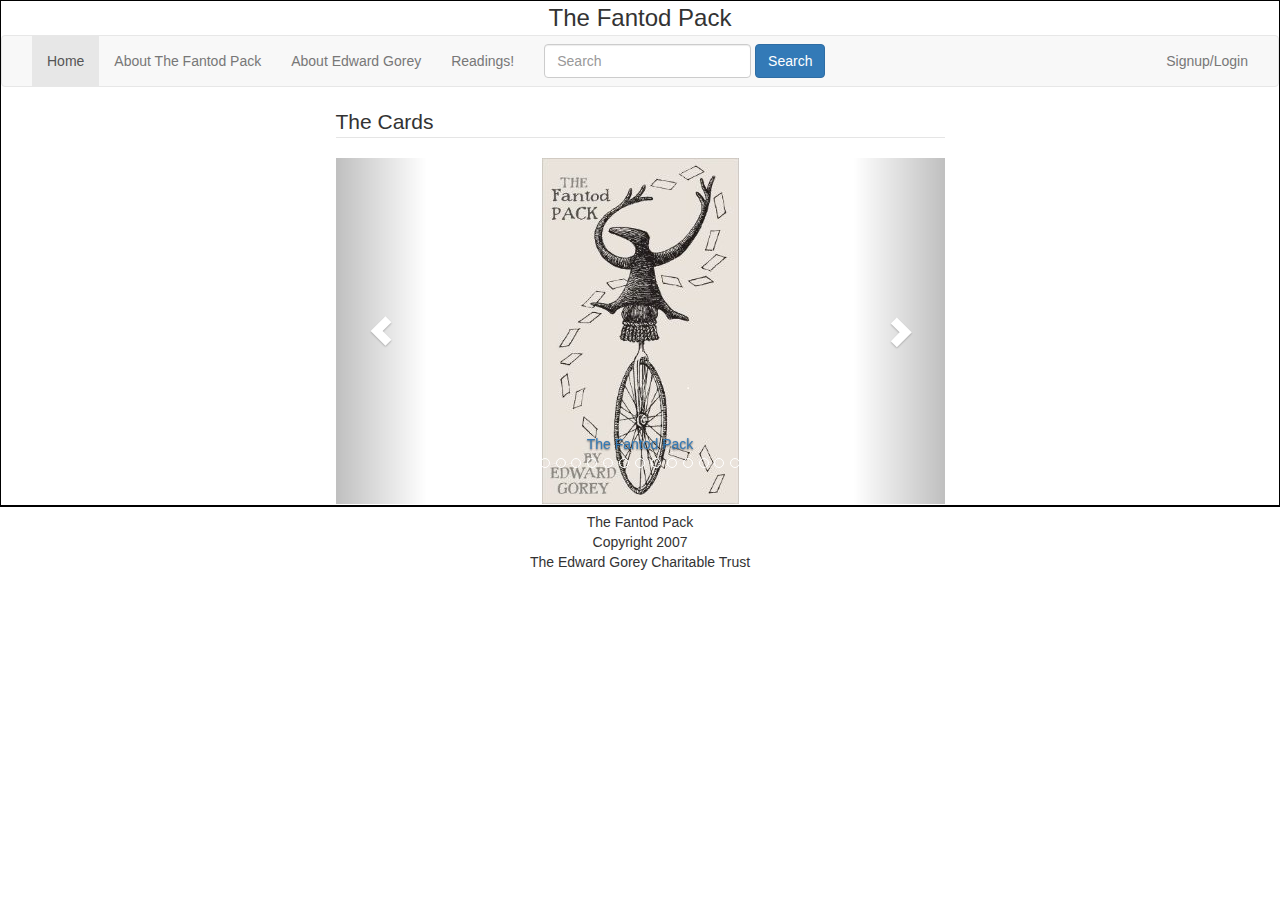
<file: index.html>
<!doctype html>
<html>
<head>
<meta charset="utf-8">
<title>The Fantod Pack</title>
<meta name="keywords" content="edward gorey, fantod pack" />
<link href="bootstrap/css/bootstrap.css" rel="stylesheet" />
<link href="css/redo.css" rel="stylesheet" />
<link href="smartmenus/sm-core-css.css" rel="stylesheet" >
<link href="smartmenus/sm-simple.css" rel="stylesheet" >
<script src="js/jQuery/jquery-1.11.3.min.js" type="text/javascript"></script>
<script src="bootstrap/js/bootstrap.js" type="text/javascript"></script>
<script src="smartmenus/jquery.smartmenus.min.js"></script>
<script>
$(document).ready(function() {	
	$('.sm').smartmenus({
		showFunction: function($ul, complete) {
			$ul.slideDown(250, complete);
		},
		hideFunction: function($ul, complete) {
			$ul.slideUp(250, complete);
		}
	}); // end smartmenus
}); // end ready
</script>
</head>

<body>
	<div id="wrapper" class="container-fluid">
		<div id="topHeader" class="row">The Fantod Pack</div>
    	<div id="horizontalnav" class="row">
        	<nav class="navbar navbar-default">
            	<div class="container-fluid">
	            	<div class="navbar-header">
				<button type="button" class="navbar-toggle collapsed" data-toggle="collapse" data-target="#FantodNav">
					    <span class="sr-only">Toggle navigation</span>
					<span class="icon-bar"></span>
						<span class="icon-bar"></span>
						<span class="icon-bar"></span>
				</button>
        			</div>					
				<div class="collapse navbar-collapse" id="FantodNav">
					<ul class="nav navbar-nav">
						<li class="active"><a href="index.html">Home</a></li>
						<li><a href=aboutdeck.html>About The Fantod Pack</a></li>
						<li><a href=aboutgorey.html>About Edward Gorey</a></li>
						<li><a href=readings.html>Readings!</a></li>
						<li>
							<form class="navbar-form navbar-right" role="search">
								<div class="form-group">
									<input type="text" class="form-control" placeholder="Search">
								 </div>
								<button type="submit" class="btn btn-primary">Search</button>
							</form>
						</li>
							
					</ul>
					<ul class="nav navbar-nav navbar-right">
						<li><a href=login.html>Signup/Login</a></li>
					</ul>
				</div>
            </div>
            </nav>
       	</div>
	    <div id="maincontent" class="row">
			<div id="center" class="col-sm-6 col-lg-6 col-md-6 col-sm-push-3">
            	<legend>The Cards</legend>
            	<div id="cardCarousel" class="carousel slide" data-ride="carousel">
  					<!-- Indicators -->
  					<ol class="carousel-indicators">
						<li data-target="#cardCarousel" data-slide-to="0" class="active" title="Cover"></li>
						<li data-target="#cardCarousel" data-slide-to="1" title="ancestor"></li>
						<li data-target="#cardCarousel" data-slide-to="2" title="blueDog"></li>
						<li data-target="#cardCarousel" data-slide-to="3" title="bottle"></li>
						<li data-target="#cardCarousel" data-slide-to="4" title="bundle"></li>
						<li data-target="#cardCarousel" data-slide-to="5" title="burningHead"></li>
						<li data-target="#cardCarousel" data-slide-to="6" title="child"></li>
						<li data-target="#cardCarousel" data-slide-to="7" title="ecorche"></li>
						<li data-target="#cardCarousel" data-slide-to="8" title="effigy"></li>
						<li data-target="#cardCarousel" data-slide-to="9" title="feather"></li>
						<li data-target="#cardCarousel" data-slide-to="10" title="insects"></li>
						<li data-target="#cardCarousel" data-slide-to="11" title="ladder"></li>
						<li data-target="#cardCarousel" data-slide-to="12" title="limb"></li>
						<li data-target="#cardCarousel" data-slide-to="13" title="nameless"></li>
						<li data-target="#cardCarousel" data-slide-to="14" title="plant"></li>
						<li data-target="#cardCarousel" data-slide-to="15" title="sea"></li>
						<li data-target="#cardCarousel" data-slide-to="16" title="stones"></li>
						<li data-target="#cardCarousel" data-slide-to="17" title="tunnel"></li>
						<li data-target="#cardCarousel" data-slide-to="18" title="urn"></li>
						<li data-target="#cardCarousel" data-slide-to="19" title="waltzingMouse"></li>
						<li data-target="#cardCarousel" data-slide-to="20" title="yellowBird"></li>
  					</ol>
					
  					<!-- Wrapper for slides -->
  					<div class="carousel-inner" role="listbox">
    					<div class="item active" >
							<div class="carousel-caption">
        						<a href="aboutdeck.html">The Fantod Pack</a>
      						</div>
      						<img src="includes/images/fantodpackcover.jpg" alt="..." style="margin-left:auto; margin-right:auto">
    					</div>
    					<div class="item">
      						<img src="includes/images/ancestor.jpg" alt="..." style="margin-left:auto; margin-right:auto">
      						<div class="carousel-caption">
        						<a>The Ancestor</a>
      						</div>
    					</div>
    					<div class="item">
      						<img src="includes/images/blueDog.jpg" alt="..." style="margin-left:auto; margin-right:auto">
      						<div class="carousel-caption">
         						<a>The Blue Dog</a>
      						</div>
    					</div>
						    					<div class="item">
      						<img src="includes/images/bottle.jpg" alt="..." style="margin-left:auto; margin-right:auto">
      						<div class="carousel-caption">
         						<a>The Bottle</a>
      						</div>
    					</div>
						    					<div class="item">
      						<img src="includes/images/bundle.jpg" alt="..." style="margin-left:auto; margin-right:auto">
      						<div class="carousel-caption">
         						<a>The Bundle</a>
      						</div>
    					</div>
						    					<div class="item">
      						<img src="includes/images/burningHead.jpg" alt="..." style="margin-left:auto; margin-right:auto">
      						<div class="carousel-caption">
         						<a>The Burning Head</a>
      						</div>
    					</div>
						    					<div class="item">
      						<img src="includes/images/child.jpg" alt="..." style="margin-left:auto; margin-right:auto">
      						<div class="carousel-caption">
         						<a>The Child</a>
      						</div>
    					</div>
						    					<div class="item">
      						<img src="includes/images/ecorche.jpg" alt="..." style="margin-left:auto; margin-right:auto">
      						<div class="carousel-caption">
         						<a>The Ecorché</a>
      						</div>
    					</div>
						    					<div class="item">
      						<img src="includes/images/effigy.jpg" alt="..." style="margin-left:auto; margin-right:auto">
      						<div class="carousel-caption">
         						<a>The Effigy</a>
      						</div>
    					</div>
						    					<div class="item">
      						<img src="includes/images/feather.jpg" alt="..." style="margin-left:auto; margin-right:auto">
      						<div class="carousel-caption">
         						<a>The Feather</a>
      						</div>
    					</div>
						    					<div class="item">
      						<img src="includes/images/insects.jpg" alt="..." style="margin-left:auto; margin-right:auto">
      						<div class="carousel-caption">
         						<a>The Insects</a>
      						</div>
    					</div>
						    					<div class="item">
      						<img src="includes/images/ladder.jpg" alt="..." style="margin-left:auto; margin-right:auto">
      						<div class="carousel-caption">
         						<a>The Ladder</a>
      						</div>
    					</div>
						    					<div class="item">
      						<img src="includes/images/limb.jpg" alt="..." style="margin-left:auto; margin-right:auto">
      						<div class="carousel-caption">
         						<a>The Limb</a>
      						</div>
    					</div>
						    					<div class="item">
      						<img src="includes/images/nameless.jpg" alt="..." style="margin-left:auto; margin-right:auto">
      						<div class="carousel-caption">
         						<a> </a>
      						</div>
    					</div>
						    					<div class="item">
      						<img src="includes/images/plant.jpg" alt="..." style="margin-left:auto; margin-right:auto">
      						<div class="carousel-caption">
         						<a>The Plant</a>
      						</div>
    					</div>
						    					<div class="item">
      						<img src="includes/images/sea.jpg" alt="..." style="margin-left:auto; margin-right:auto">
      						<div class="carousel-caption">
         						<a>The Sea</a>
      						</div>
    					</div>
						    					<div class="item">
      						<img src="includes/images/stones.jpg" alt="..." style="margin-left:auto; margin-right:auto">
      						<div class="carousel-caption">
         						<a>The Stones</a>
      						</div>
    					</div>
						    					<div class="item">
      						<img src="includes/images/tunnel.jpg" alt="..." style="margin-left:auto; margin-right:auto">
      						<div class="carousel-caption">
         						<a>The Tunnel</a>
      						</div>
    					</div>
						    					<div class="item">
      						<img src="includes/images/urn.jpg" alt="..." style="margin-left:auto; margin-right:auto">
      						<div class="carousel-caption">
         						<a>The Urn</a>
      						</div>
    					</div>
						    					<div class="item">
      						<img src="includes/images/waltzingMouse.jpg" alt="..." style="margin-left:auto; margin-right:auto">
      						<div class="carousel-caption">
         						<a>The Waltzing Mouse</a>
      						</div>
    					</div>
						    					<div class="item">
      						<img src="includes/images/yellowBird.jpg" alt="..." style="margin-left:auto; margin-right:auto">
      						<div class="carousel-caption">
         						<a>The Yellow Bird</a>
      						</div>
    					</div>    					
  					</div>

  					<!-- Controls -->
  					<a class="left carousel-control" href="#cardCarousel" role="button" data-slide="prev">
    					<span class="glyphicon glyphicon-chevron-left" aria-hidden="true"></span>
    					<span class="sr-only">Previous</span>
  					</a>
  					<a class="right carousel-control" href="#cardCarousel" role="button" data-slide="next">
   						<span class="glyphicon glyphicon-chevron-right" aria-hidden="true"></span>
    					<span class="sr-only">Next</span>
  					</a>
				</div>
				
			</div>
		</div>
	
			
					
            <div id="leftgutter" class="col-sm-3 col-lg-3 col-md-3 col-sm-pull-6">
				
            </div>
			
			<div id="rightside" class="col-sm-3 col-lg-3">
            
            </div>

        </div>
		
			<div id="footer" class="row">
        	The Fantod Pack</br>
            Copyright 2007</br>
            The Edward Gorey Charitable Trust

				
			</div>
<!--	</div> -->
	
</body>
</html>
</file>
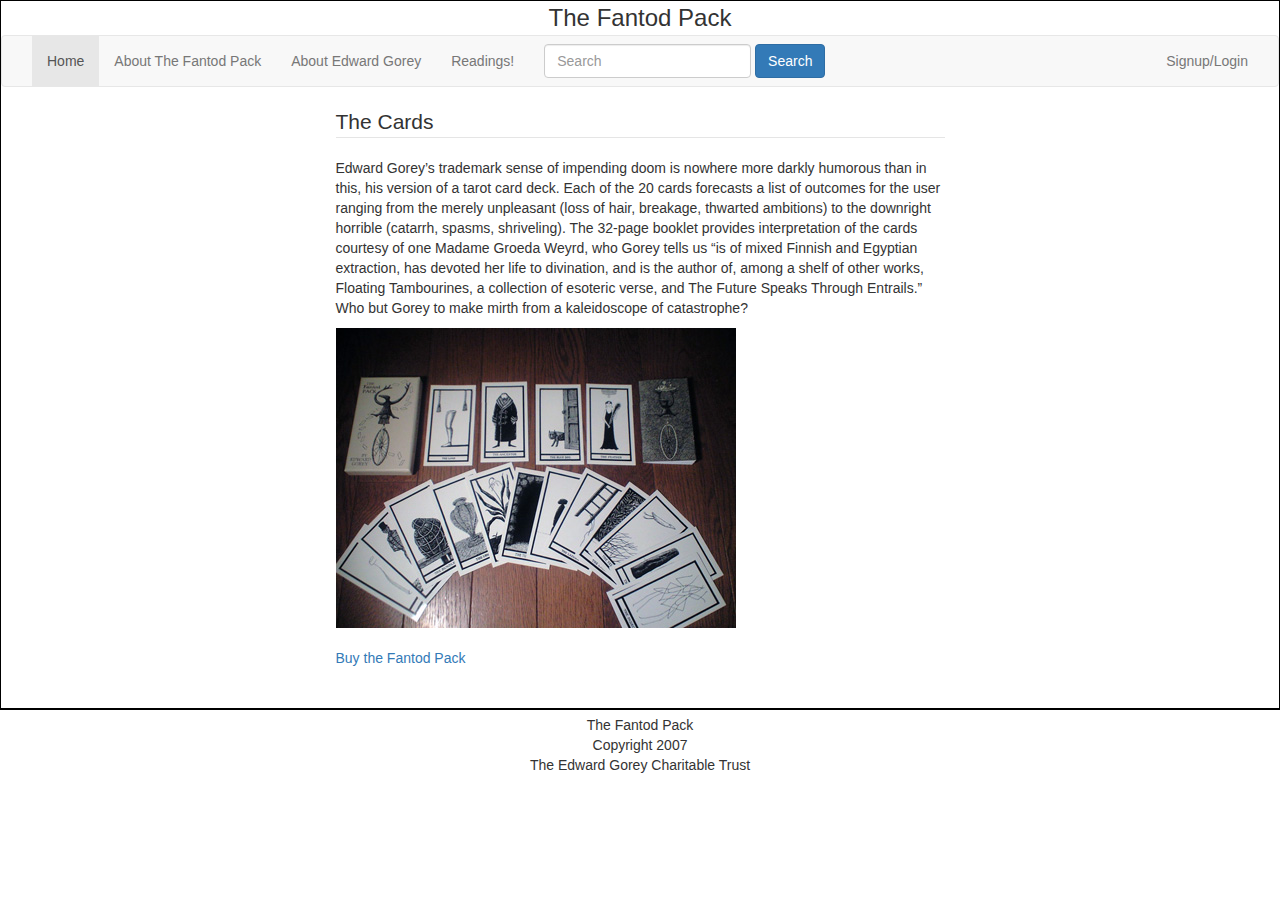
<file: aboutdeck.html>
<!doctype html>
<html>
<head>
<meta charset="utf-8">
<title>About The Cards</title>
<meta name="keywords" content="edward gorey, fantod pack" />
<link href="bootstrap/css/bootstrap.css" rel="stylesheet" />
<link href="css/redo.css" rel="stylesheet" />
<script src="js/jQuery/jquery-1.11.3.min.js" type="text/javascript"></script>
<script src="bootstrap/js/bootstrap.js" type="text/javascript"></script>
</head>

<body>
	<div id="wrapper" class="container-fluid">
		<div id="topHeader" class="row">The Fantod Pack</div>
    	<div id="horizontalnav" class="row">
        	<nav class="navbar navbar-default">
            	<div class="container-fluid">
	            	<div class="navbar-header">
    		            <button type="button" class="navbar-toggle collapsed" data-toggle="collapse" data-target="#FantodNav">
				    	    <span class="sr-only">Toggle navigation</span>
			    	    	<span class="icon-bar"></span>
					        <span class="icon-bar"></span>
					        <span class="icon-bar"></span>
			    		</button>

        			</div>
	                <div class="collapse navbar-collapse" id="FantodNav">
    	            	<ul class="nav navbar-nav">
        	    			<li class="active"><a href="index.html">Home</a></li>
            	    		<li><a href=aboutdeck.html>About The Fantod Pack</a></li>
                			<li><a href=aboutgorey.html>About Edward Gorey</a></li>
                			<li><a href=readings.html>Readings!</a></li>
                            <li>
                            	<form class="navbar-form navbar-right" role="search">
  									<div class="form-group">
    									<input type="text" class="form-control" placeholder="Search">
 									 </div>
  									<button type="submit" class="btn btn-primary">Search</button>
								</form>
							</li>
    	        		</ul>
						<ul class="nav navbar-nav navbar-right">
                        	<li><a href=login.html>Signup/Login</a></li>
                        </ul>
        	        </div>
            	</div>
            </nav>
       	</div>
	    <div id="maincontent" class="row">
			<div id="center" class="col-sm-6 col-lg-6 col-md-6 col-sm-push-3">
            	<legend>The Cards</legend>

<p>Edward Gorey’s trademark sense of impending doom is nowhere more darkly humorous than in this, 
his version of a tarot card deck. 
Each of the 20 cards forecasts a list of outcomes for the user ranging from the merely unpleasant 
(loss of hair, breakage, thwarted ambitions) to the downright horrible (catarrh, spasms, shriveling). 
The 32-page booklet provides interpretation of the cards courtesy of one Madame Groeda Weyrd, 
who Gorey tells us “is of mixed Finnish and Egyptian extraction, 
has devoted her life to divination, and is the author of, 
among a shelf of other works, Floating Tambourines, 
a collection of esoteric verse, and The Future Speaks Through Entrails.” 
Who but Gorey to make mirth from a kaleidoscope of catastrophe?</p>
<img src="includes/images/spread.jpg" alt="..." style="margin-left:auto; margin-right:auto">
</br>
</br>
<a href="http://www.goreystore.com/shop/accessories/edward-gorey-fantod-pack-tarot-cards">Buy the Fantod Pack</a>

			</div>
		</div>
			
            <div id="leftgutter" class="col-sm-3 col-lg-3 col-md-3 col-sm-pull-7">
            	<ul class="nav nav-stacked">
                	<li><a>RELATED LINKS</a></li>
                </ul>           
            </div>
			
			<div id="rightside" class="col-sm-3 col-lg-3">
            
            </div>
			
		</div>
		
			<div id="footer" class="row">
				The Fantod Pack<br/>
				Copyright 2007<br/>
				The Edward Gorey Charitable Trust 
			</div>
	</div>
</body>
</html>
</file>
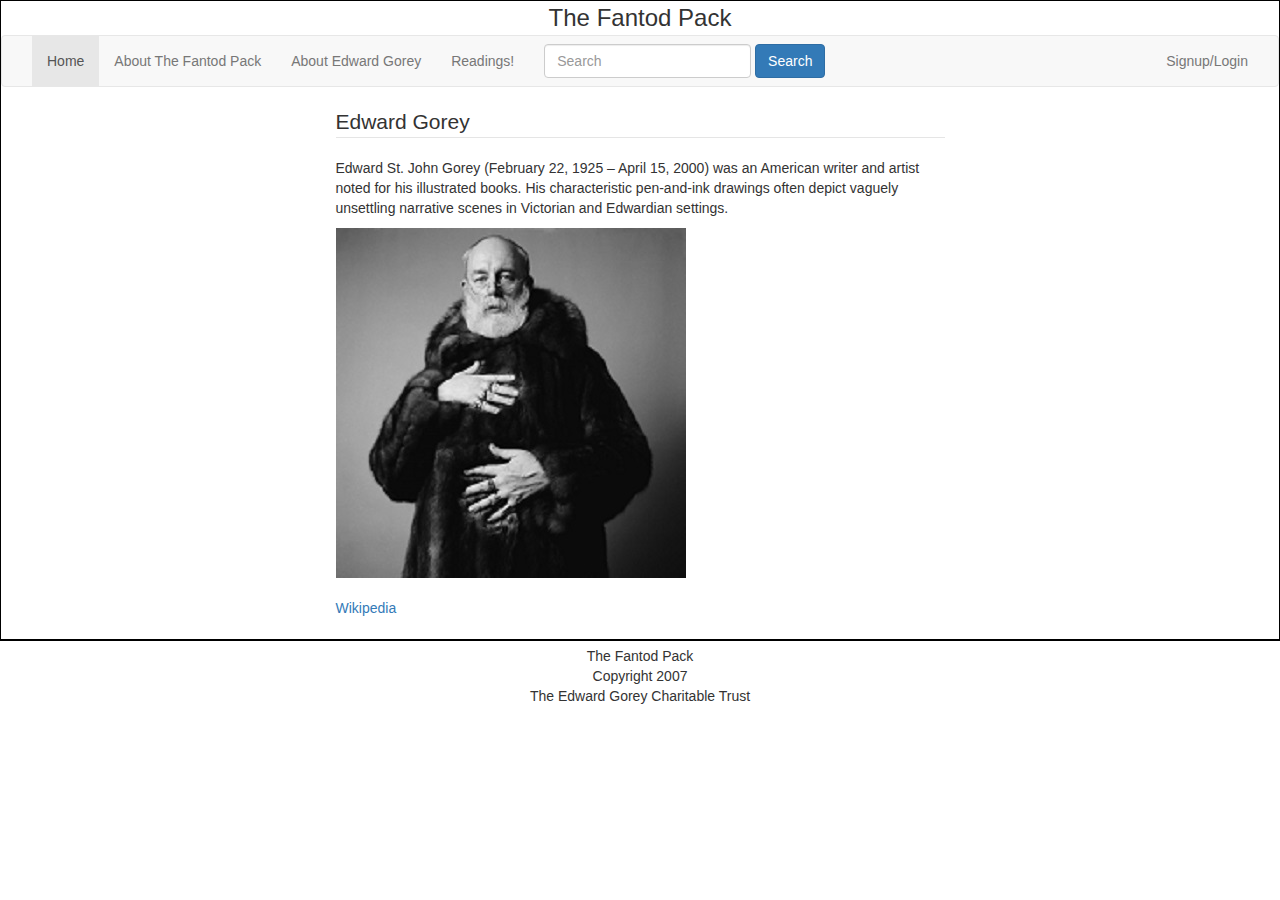
<file: aboutgorey.html>
<!doctype html>
<html>
<head>
<meta charset="utf-8">
<title>About Edward Gorey</title>
<meta name="keywords" content="edward gorey, fantod pack" />
<link href="bootstrap/css/bootstrap.css" rel="stylesheet" />
<link href="css/redo.css" rel="stylesheet" />
<link href="smartmenus/sm-core-css.css" rel="stylesheet" >
<link href="smartmenus/sm-simple.css" rel="stylesheet" >
<script src="js/jQuery/jquery-1.11.3.min.js" type="text/javascript"></script>
<script src="bootstrap/js/bootstrap.js" type="text/javascript"></script>
<script src="smartmenus/jquery.smartmenus.min.js"></script>
<script>
$(document).ready(function() {	
	$('.sm').smartmenus({
		showFunction: function($ul, complete) {
			$ul.slideDown(250, complete);
		},
		hideFunction: function($ul, complete) {
			$ul.slideUp(250, complete);
		}
	}); // end smartmenus
}); // end ready
</script>
</head>

<body>
	<div id="wrapper" class="container-fluid">
		<div id="topHeader" class="row">The Fantod Pack</div>
    	<div id="horizontalnav" class="row">
        	<nav class="navbar navbar-default">
            	<div class="container-fluid">
	            	<div class="navbar-header">
    		            <button type="button" class="navbar-toggle collapsed" data-toggle="collapse" data-target="#FantodNav">
				    	    <span class="sr-only">Toggle navigation</span>
			    	    	<span class="icon-bar"></span>
					        <span class="icon-bar"></span>
					        <span class="icon-bar"></span>
			    		</button>

        			</div>
	                <div class="collapse navbar-collapse" id="FantodNav">
    	            	<ul class="nav navbar-nav">
        	    			<li class="active"><a href="index.html">Home</a></li>
            	    		<li><a href=aboutdeck.html>About The Fantod Pack</a></li>
                			<li><a href=aboutgorey.html>About Edward Gorey</a></li>
                			<li><a href=readings.html>Readings!</a></li>
                            <li>
                            	<form class="navbar-form navbar-right" role="search">
  									<div class="form-group">
    									<input type="text" class="form-control" placeholder="Search">
 									 </div>
  									<button type="submit" class="btn btn-primary">Search</button>
								</form>
							</li>
    	        		</ul>
						<ul class="nav navbar-nav navbar-right">
                        	<li><a href=login.html>Signup/Login</a></li>
                        </ul>
        	        </div>
            	</div>
            </nav>
       	</div>
	    <div id="maincontent" class="row">
			<div id="center" class="col-sm-6 col-lg-6 col-md-6 col-sm-push-3">
            	<legend>Edward Gorey</legend>
<p>Edward St. John Gorey (February 22, 1925 – April 15, 2000) was an American writer and artist noted for his illustrated books. 
His characteristic pen-and-ink drawings often depict vaguely unsettling narrative scenes in Victorian and Edwardian settings.</p>
			    <div class="item">
      				<img src="includes/images/edwardGorey.jpg" alt="..." style="margin-left:auto; margin-right:auto">
					<div>
						</br>
						<a href="https://en.wikipedia.org/wiki/Edward_Gorey">Wikipedia</a>						
					</div>
					</br>
    			</div>

			</div>
		</div>
		
            <div id="leftgutter" class="col-sm-3 col-lg-3 col-md-3 col-sm-pull-6">
				
            </div>
			
			<div id="rightside" class="col-sm-3 col-lg-3">
            
            </div>
			
        </div>
		
			<div id="footer" class="row">
        	The Fantod Pack</br>
            Copyright 2007</br>
            The Edward Gorey Charitable Trust
			</div>
	</div>
	
</body>
</html>
</file>
<file: css/redo.css>
/* CSS Document */
#wrapper{border:thin solid black}
#topHeader{font-size:24px; text-align:center}
#footer{text-align:center; padding:5px; border-top:thin solid black}
#main {border-left:thin solid black}
</file>
<file: smartmenus/sm-core-css.css>
/* SmartMenus Core CSS (it's not recommended editing this)
===============================================================*/

.sm,.sm ul,.sm li{display:block;list-style:none;padding:0;margin:0;line-height:normal;direction:ltr;}
ul.sm li{position:relative;}
ul.sm a{position:relative;display:block;}
ul.sm a.disabled{cursor:default;}
ul.sm ul{position:absolute;top:-999999px;left:-800px;width:100px;}
ul.sm li{float:left;}
ul.sm-rtl{direction:rtl;}
ul.sm-rtl li{float:right;}
ul.sm ul li,ul.sm-vertical li{float:none;}
ul.sm a{white-space:nowrap;}
ul.sm ul a,ul.sm-vertical a{white-space:normal;}
* html ul.sm-vertical li{float:left;width:100%;}
* html ul.sm-vertical ul li{float:none;width:auto;}
*:first-child+html ul.sm-vertical>li{float:left;width:100%;}
ul.sm ul.sm-nowrap>li>a{white-space:nowrap;}
ul.sm:after{content:"\00a0";display:block;height:0;font:0/0 serif;clear:both;visibility:hidden;overflow:hidden;}
* html ul.sm{height:1px;}
*:first-child+html ul.sm{min-height:1px;}
ul.sm li *,ul.sm li *:before,ul.sm li *:after{-moz-box-sizing:content-box;-webkit-box-sizing:content-box;box-sizing:content-box;}
ul.sm{-webkit-tap-highlight-color:rgba(0,0,0,0);}
</file>
<file: smartmenus/sm-simple.css>
/*
---------------------------------------------------------------
  Note that styles you apply to the main menu items are inherited by the sub menus items too.
  If you'd like to avoid this, you could use child selectors (not supported by IE6) - for example:
  .sm-simple > li > a { ... } instead of .sm-simple a { ... }
---------------------------------------------------------------*/


/* Menu box
===================*/

	.sm-simple,
	.sm-simple ul {
		border:1px solid #bbb;
		background:#fff;
		-moz-box-shadow:0 1px 1px rgba(0,0,0,0.2);
		-webkit-box-shadow:0 1px 1px rgba(0,0,0,0.2);
		box-shadow:0 1px 1px rgba(0,0,0,0.2);
	}


/* Menu items
===================*/

	.sm-simple a {
		padding:11px 20px;
		color:#555;
		font-size:14px;
		line-height:17px;
		font-family:'Lucida Sans Unicode','Lucida Sans','Lucida Grande',Arial,sans-serif;
		text-decoration:none;
	}
	.sm-simple a:hover, .sm-simple a:focus, .sm-simple a:active,
	.sm-simple a.highlighted {
		background:#eee;
		color:#555;
	}
	/* current items - add the class manually to some item or check the "markCurrentItem" script option */
	.sm-simple a.current, .sm-simple a.current:hover, .sm-simple a.current:focus, .sm-simple a.current:active {
		background:#555;
		color:#fff;
	}
	.sm-simple a.has-submenu {
		padding-right:32px;
	}
 	.sm-simple ul a.has-submenu,
	.sm-simple-vertical a.has-submenu {
		padding-right:23px;
	}


/* Sub menu indicators
===================*/

	.sm-simple a span.sub-arrow {
		position:absolute;
		right:12px;
		top:50%;
		margin-top:-8px;
		width:16px;
		height:16px;
		line-height:16px;
	}
 	.sm-simple ul a span.sub-arrow,
	.sm-simple-vertical a span.sub-arrow {
		right:auto;
		margin-left:-14px;
	}


/* Items separators
===================*/

	.sm-simple li {
		border-left:1px solid #f3f3f3;
	}
	.sm-simple li:first-child {
		border-left:0;
	}
	.sm-simple ul li,
	.sm-simple-vertical li {
		border-left:0;
		border-top:1px solid #f3f3f3;
	}
	.sm-simple ul li:first-child,
	.sm-simple-vertical li:first-child {
		border-top:0;
	}


/* Scrolling arrows containers for tall sub menus - test sub menu: "Sub test" -> "more..." -> "more..." in the default download package
===================*/

	.sm-simple span.scroll-up, .sm-simple span.scroll-down {
		position:absolute;
		display:none;
		visibility:hidden;
		overflow:hidden;
		border:solid #bbb;
		border-width:1px 0;
		background:#fff;
		height:20px;
		/* width and position will be automatically set by the script */
	}
	.sm-simple span.scroll-up-arrow, .sm-simple span.scroll-down-arrow {
		position:absolute;
		top:-2px;
		left:50%;
		margin-left:-8px;
		/* we will use one-side border to create a triangle so that we don't use a real background image, of course, you can use a real image if you like too */
		width:0;
		height:0;
		overflow:hidden;
		border-width:8px; /* tweak size of the arrow */
		border-style:dashed dashed solid dashed;
		border-color:transparent transparent #555 transparent;
	}
	.sm-simple span.scroll-down-arrow {
		top:6px;
		border-style:solid dashed dashed dashed;
		border-color:#555 transparent transparent transparent;
	}


/*
---------------------------------------------------------------
  Responsiveness
  These will make the sub menus collapsible when the screen width is too small.
---------------------------------------------------------------*/


@media screen and (max-width: 640px) {

	/* The following will make the sub menus collapsible for small screen devices (it's not recommended editing these) */
	ul.sm-simple{width:auto !important;}
	ul.sm-simple ul{display:none;position:static !important;top:auto !important;left:auto !important;margin-left:0 !important;margin-top:0 !important;width:auto !important;min-width:0 !important;max-width:none !important;}
	ul.sm-simple>li{float:none;}
	ul.sm-simple>li>a,ul.sm-simple ul.sm-nowrap>li>a{white-space:normal;}
	ul.sm-simple iframe{display:none;}

	/* Uncomment this rule to disable completely the sub menus for small screen devices */
	/*.sm-simple ul, .sm-simple span.sub-arrow, .sm-simple iframe {
		display:none !important;
	}*/


/* Menu box
===================*/

	.sm-simple ul {
		border:0;
		/* darken the background of the sub menus */
		background:rgba(100,100,100,0.1);
		-moz-box-shadow:none;
		-webkit-box-shadow:none;
		box-shadow:none;
	}


/* Menu items
===================*/

	.sm-simple a {
		padding-top:13px;
		padding-bottom:13px;
		background:transparent !important;
		color:#555 !important;
	}
	.sm-simple a.current {
		background:#555 !important;
		color:#fff !important;
	}
	.sm-simple a.has-submenu {
		padding-right:23px;
	}
	/* add some text indentation for the 2+ level sub menu items */
	.sm-simple ul a {
		border-left:8px solid transparent;
	}
	.sm-simple ul ul a {
		border-left:16px solid transparent;
	}
	.sm-simple ul ul ul a {
		border-left:24px solid transparent;
	}
	.sm-simple ul ul ul ul a {
		border-left:32px solid transparent;
	}
	.sm-simple ul ul ul ul ul a {
		border-left:40px solid transparent;
	}


/* Sub menu indicators
===================*/

	.sm-simple a span.sub-arrow {
		right:auto;
		margin-left:-14px;
	}
	/* Hide sub indicator when item is expanded - we enable the item link when it's expanded */
	.sm-simple a.highlighted span.sub-arrow {
		display:none !important;
	}


/* Items separators
===================*/

	.sm-simple li {
		border-left:0;
		border-top:1px solid rgba(0,0,0,0.05) !important;
	}
	.sm-simple li:first-child {
		border-top:0 !important;
	}

}
</file>
